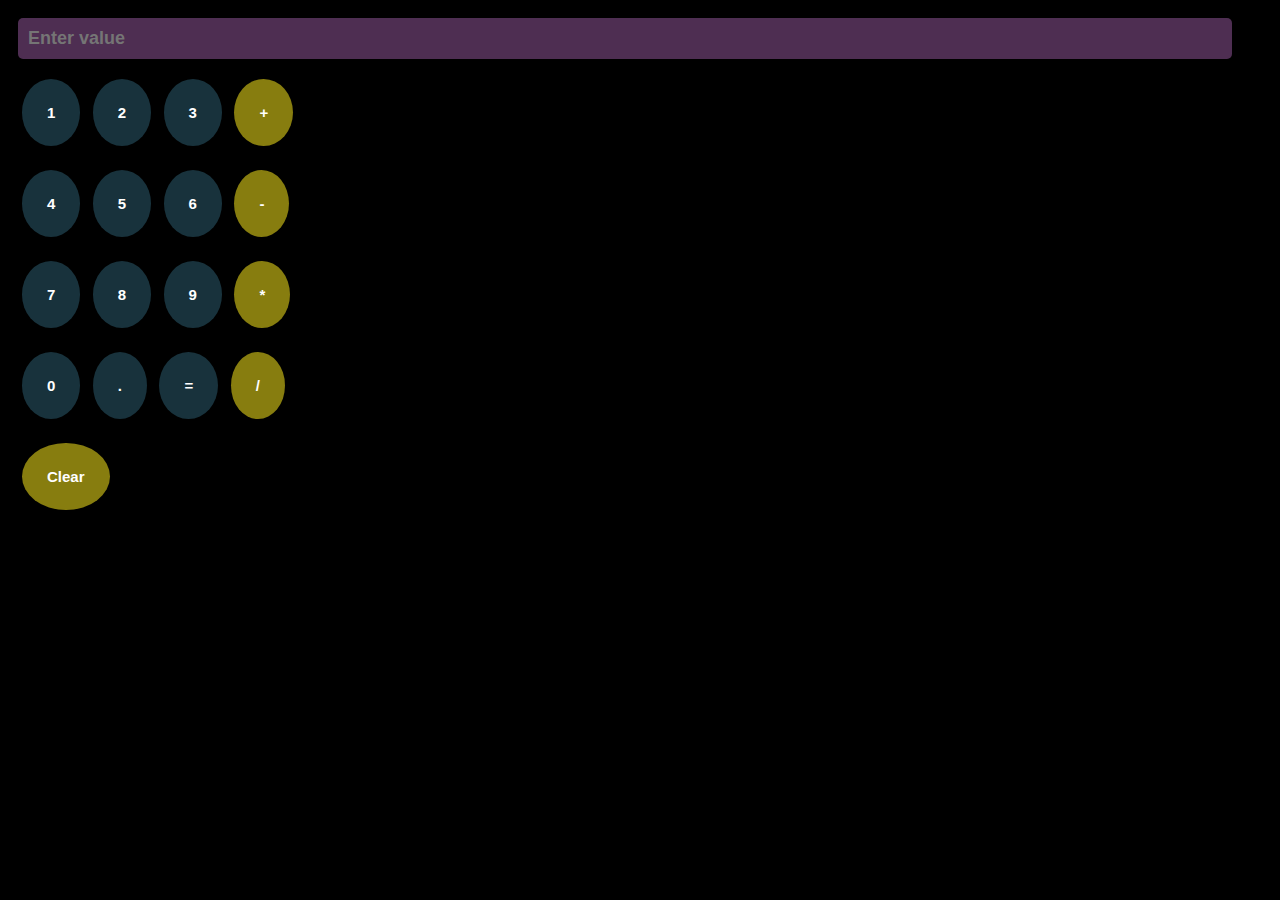
<file: index.html>
<!DOCTYPE html>
<html lang="en">
<head>
    <meta charset="UTF-8">
    <meta name="viewport" content="width=device-width, initial-scale=1.0">
<head>
    <title>Calculator</title>
    <link rel="stylesheet" href="style.css">
</head>
<body>
    <input 
        class="js-input" 
        placeholder="Enter value" 
        onkeydown="handleKeyDown(event)" 
    />
    <p class="js-calculation"></p>

    <p>
        <button class="js-1 button gray-button" onclick="updateCalculation('1')">1</button>
        <button class="js-2 button gray-button" onclick="updateCalculation('2')">2</button>
        <button class="js-3 button gray-button" onclick="updateCalculation('3')">3</button>
        <button class="js-plus button yellow-button" onclick="updateCalculation(' + ')">+</button>
    </p>

    <p>
        <button class="js-4 button gray-button" onclick="updateCalculation('4')">4</button>
        <button class="js-5 button gray-button" onclick="updateCalculation('5')">5</button>
        <button class="js-6 button gray-button" onclick="updateCalculation('6')">6</button>
        <button class="js-minus button yellow-button" onclick="updateCalculation(' - ')">-</button>
    </p>

    <p>
        <button class="js-7 button gray-button" onclick="updateCalculation('7')">7</button>
        <button class="js-8 button gray-button" onclick="updateCalculation('8')">8</button>
        <button class="js-9 button gray-button" onclick="updateCalculation('9')">9</button>
        <button class="js-mul button yellow-button" onclick="updateCalculation(' * ')">*</button>
    </p>

    <p>
        <button class="js-0 button gray-button" onclick="updateCalculation('0')">0</button>
        <button class="js-point button gray-button" onclick="updateCalculation('.')">.</button>
        <button class="js-equal button gray-button" onclick="calculateResult()">=</button>
        <button class="js-div button yellow-button" onclick="updateCalculation(' / ')">/</button>
    </p>

    <p>
        <button class="js-clear button yellow-button" onclick="clearCalculation()">Clear</button>
    </p>
    <script src="script.js"></script>
</body>
</html>
</file>
<file: style.css>
body {
    padding: 10px;
    font-family: Arial, sans-serif;
    background-color: black;
    color: white;
}
button {
    margin: 4px;
    cursor: pointer;
}
.gray-button {
    font-size: 15px;
    font-weight: 600;
    color: white;
    background-color: rgb(24, 50, 60);
    padding: 25px;
    border: none;
    border-radius: 50%;
}
.yellow-button {
    font-size: 15px;
    font-weight: 600;
    color: white;
    background-color: rgb(135, 125, 15);
    padding: 25px;
    border: none;
    border-radius: 50%;
}
.js-input {
    font-size: 18px;
    font-weight: 600;
    color: rgb(227, 230, 234);
    background-color: rgb(78, 46, 82);
    padding: 10px;
    border: none;
    border-radius: 5px;
    width: calc(100% - 50px);
}
.js-calculation {
    font-size: 20px;
    font-weight: 600;
    color: rgb(227, 230, 234);
    margin: 10px 0;
}
button:hover {
    opacity: 0.9;
}
button:focus {
    outline: 2px solid white;
}
</file>
